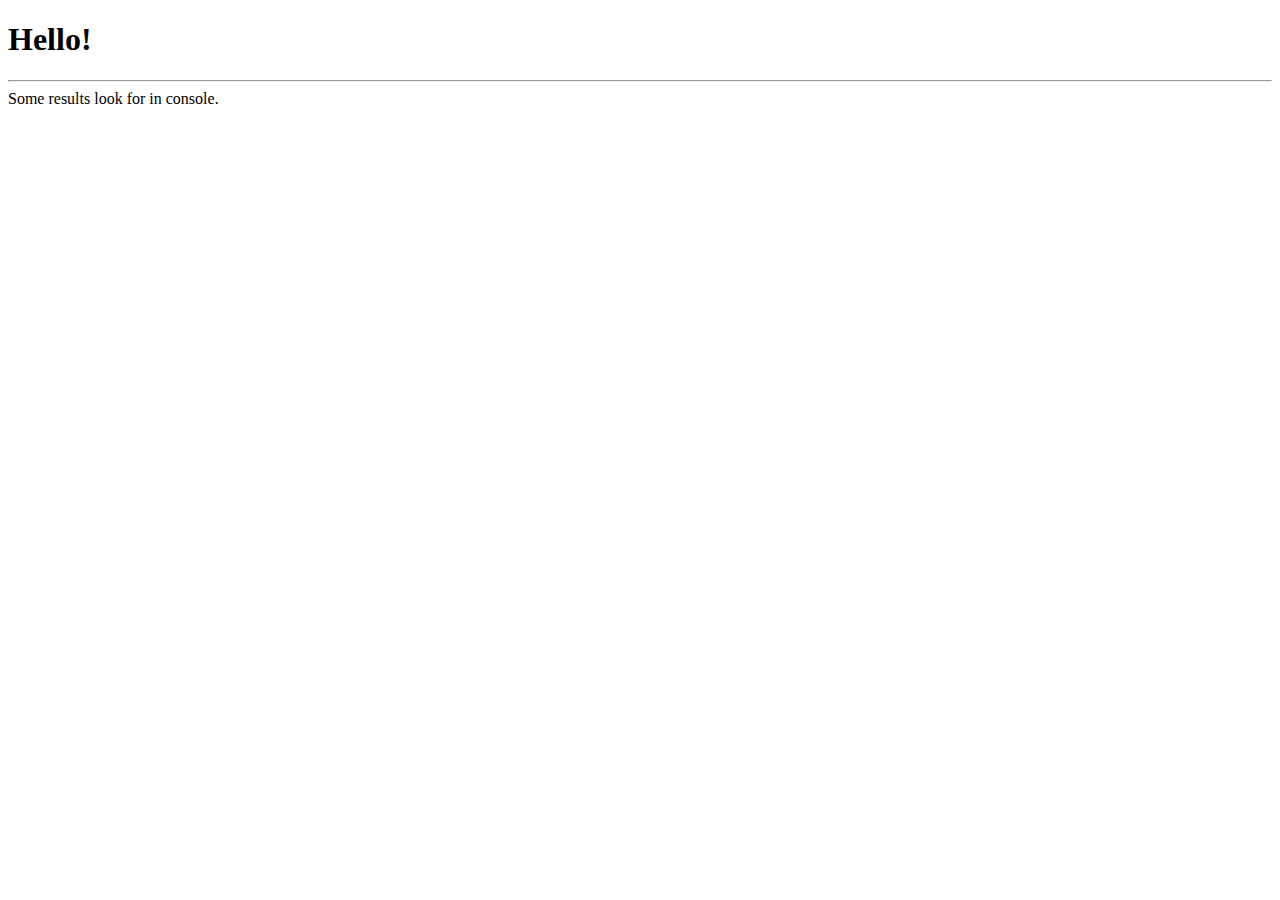
<file: LR1/index.html>
<!DOCTYPE html>
<html>
<head>
	<meta charset="utf-8">
	<title>LR1</title>
</head>
<body>
	<script src="./script.js" async></script>
	<div id="header">
		<h1>Hello!</h1>
	</div>
	<hr>
	<div class="content">
		<span class = "text">Some results look for in console.</span>
	</div>
</body>
</html>
</file>
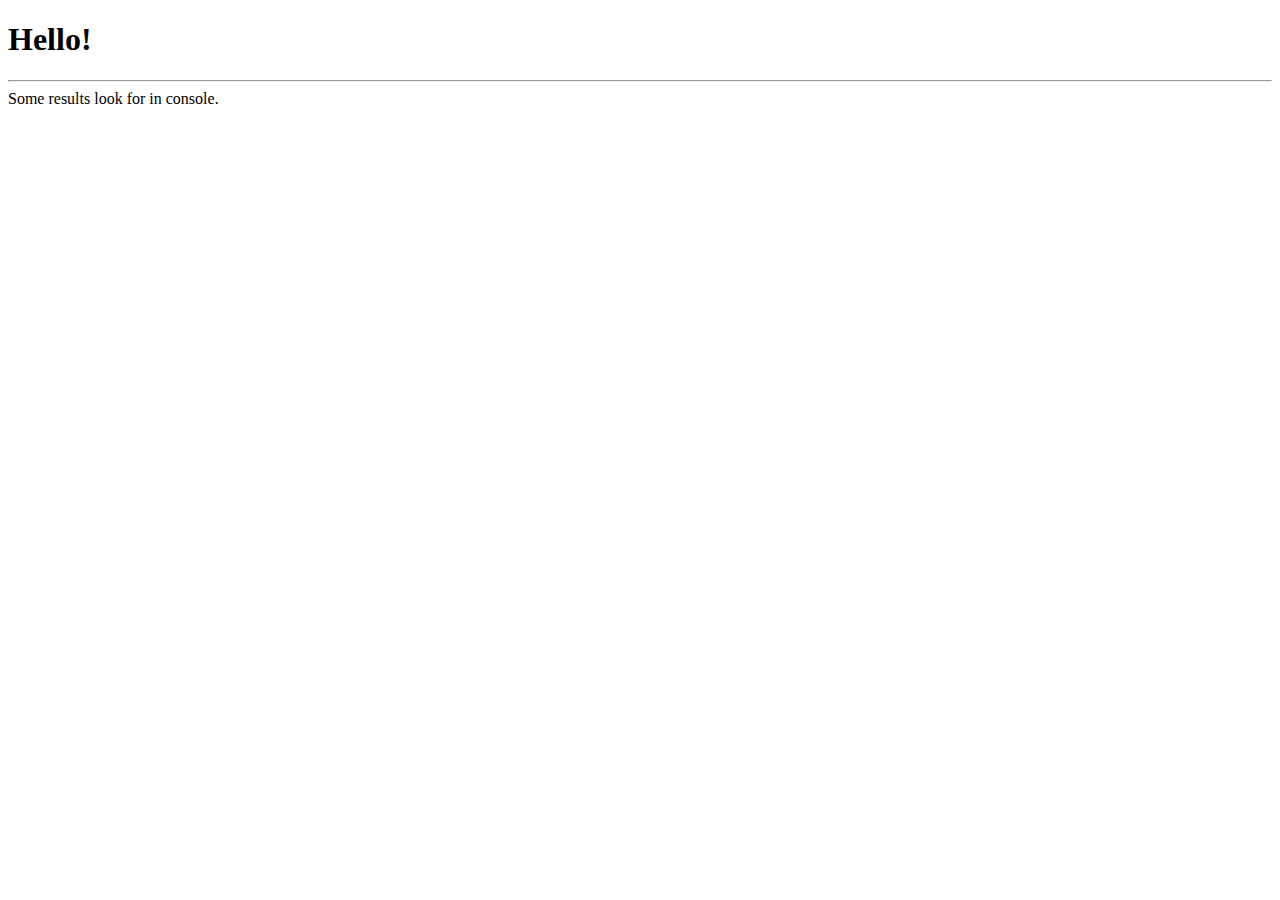
<file: LR2/index.html>
<!DOCTYPE html>
<html>
<head>
	<meta charset="utf-8">
	<title>LR2</title>
</head>
<body>
	<script src="./script.js" async></script>
	<div id="header">
		<h1>Hello!</h1>
	</div>
	<hr>
	<div class="content">
		<span class = "text">Some results look for in console.</span>
	</div>
</body>
</html>
</file>
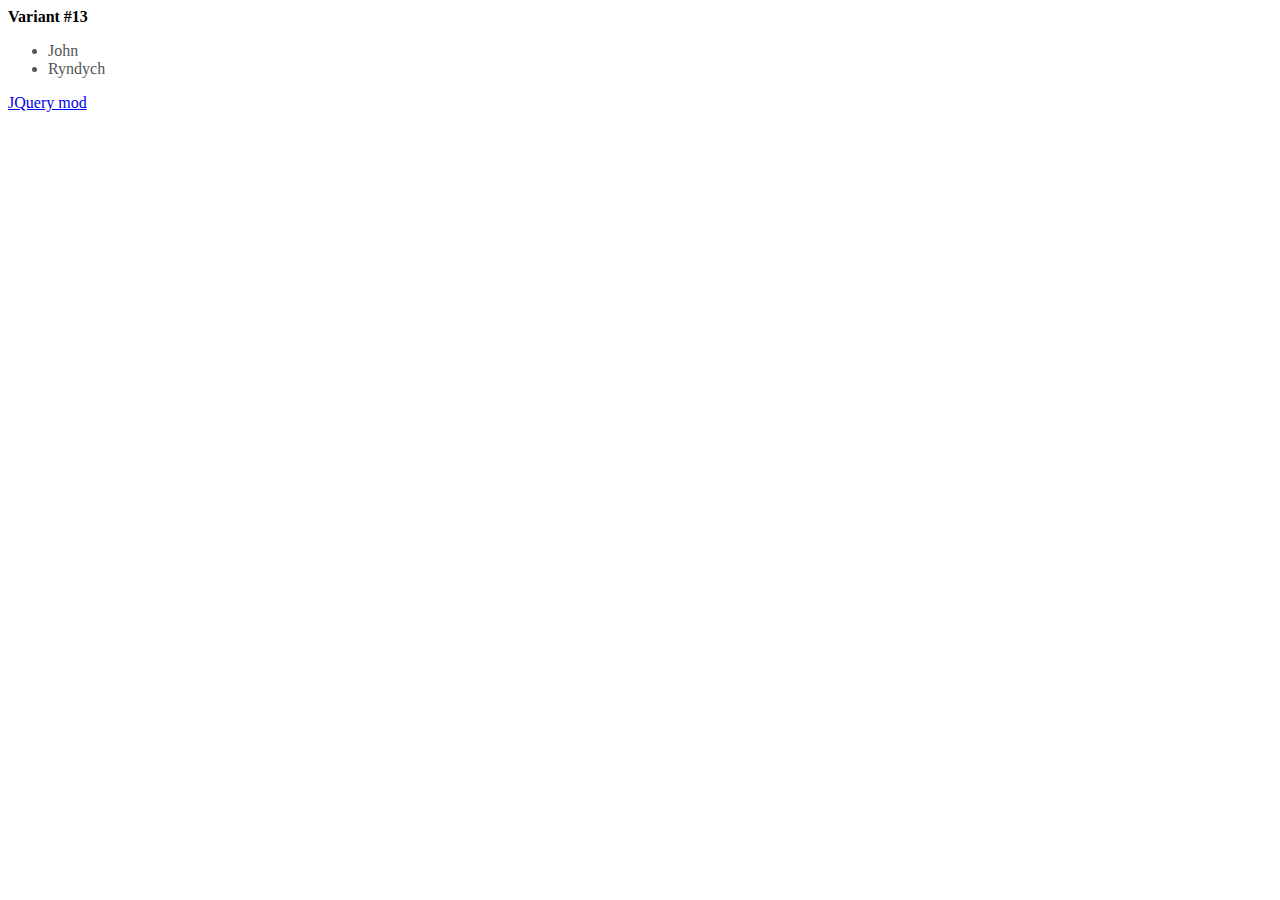
<file: LR3/index.html>
<!DOCTYPE HTML>
<html>

<head>
	<meta charset="utf-8">
</head>

<body>
	<div id="list-header">Users:</div>
 	<ul>
		<li>John</li>
		<li>Peter</li>
	</ul>

	<script>
		alert(document.head.innerHTML);
		document.getElementById('list-header').style.fontWeight = 'bold';
		document.getElementById('list-header').innerHTML = 'Variant #13';
		document.body.children[1].children[1].innerHTML = 'Ryndych';
		document.body.children[1].style.color = '#555';
	</script>

	<a href="index2.html">JQuery mod</a>
</body>

</html>
</file>
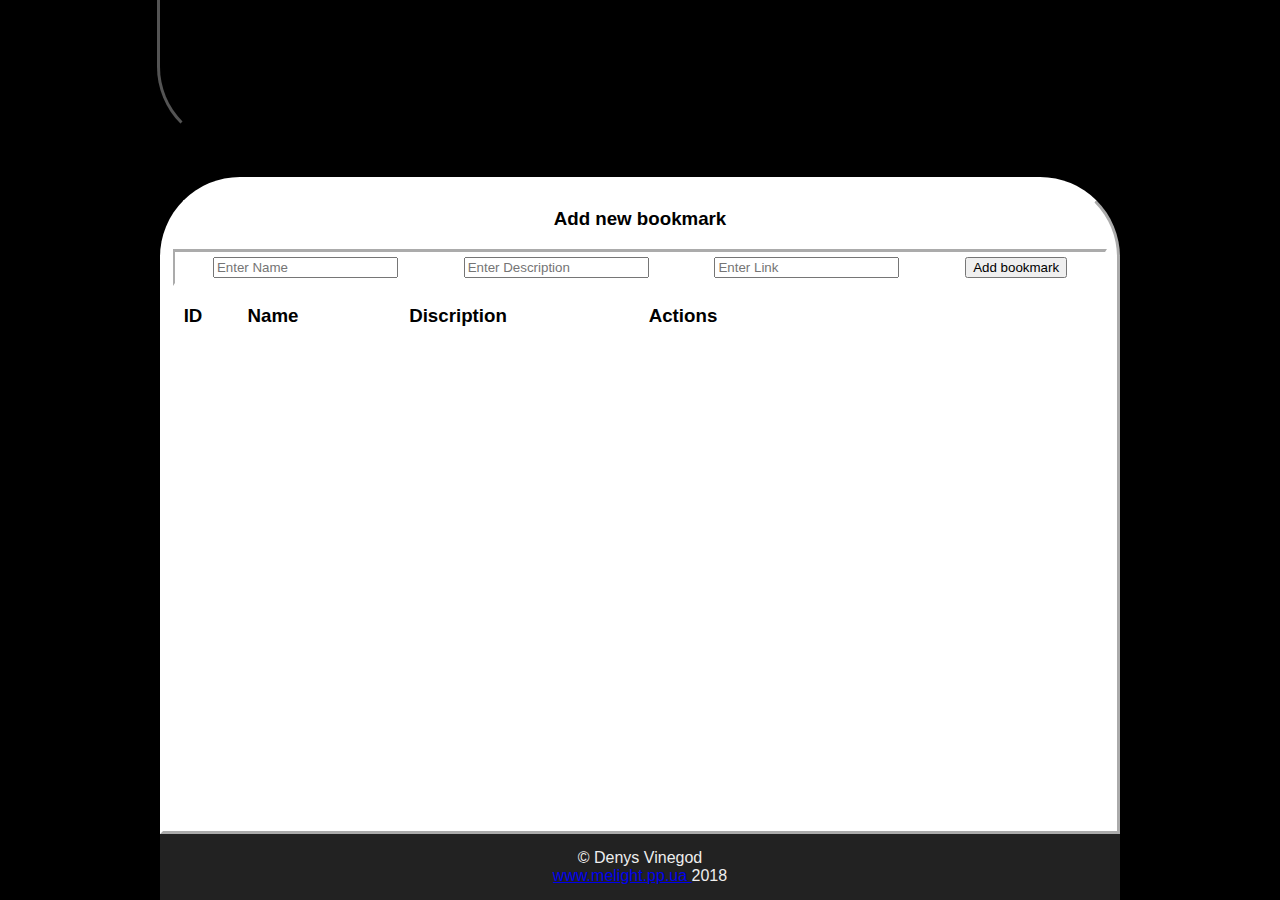
<file: LR4_Ready/index.html>
<!DOCTYPE html>
<html>
<head>
	<title>Vinegod[LR4]</title>
	<link rel="stylesheet" type="text/css" href="index.css">
	<script src="./index.js"></script>
</head>
<body>
	<div class="header">
		<h1>Bookmark manager</h1>
	</div>

	<div class="main">

		<div class="form">
			<div>
				<h3>Add new bookmark</h3>
			</div>
			<form id="addForm" method="POST" action="">
				<input type="text" name="name" id="nameInput" placeholder="Enter Name" required>
				<input type="text" name="desc" id="descInput" placeholder="Enter Description" required>
				<input type="text" name="link" id="linkInput" placeholder="Enter Link" required>
				<button type="submit" id="sendData">Add bookmark</button>
			</form>
		</div>

		<div id="mainContent">
			<div id="number"><h3>ID</h3></div>
			<div id="name"><h3>Name</h3></div>
			<div id="desc"><h3>Discription</h3></div>
			<div id="link"><h3>Actions</h3></div>
		</div>

		<div id="root">

		</div>
	</div>

	<div class="footer">
		&copy; Denys Vinegod<br><a href="http://www.melight.pp.ua/users/denys/UserPage/index.html">www.melight.pp.ua </a> 2018
	</div>
</body>
</html>
</file>
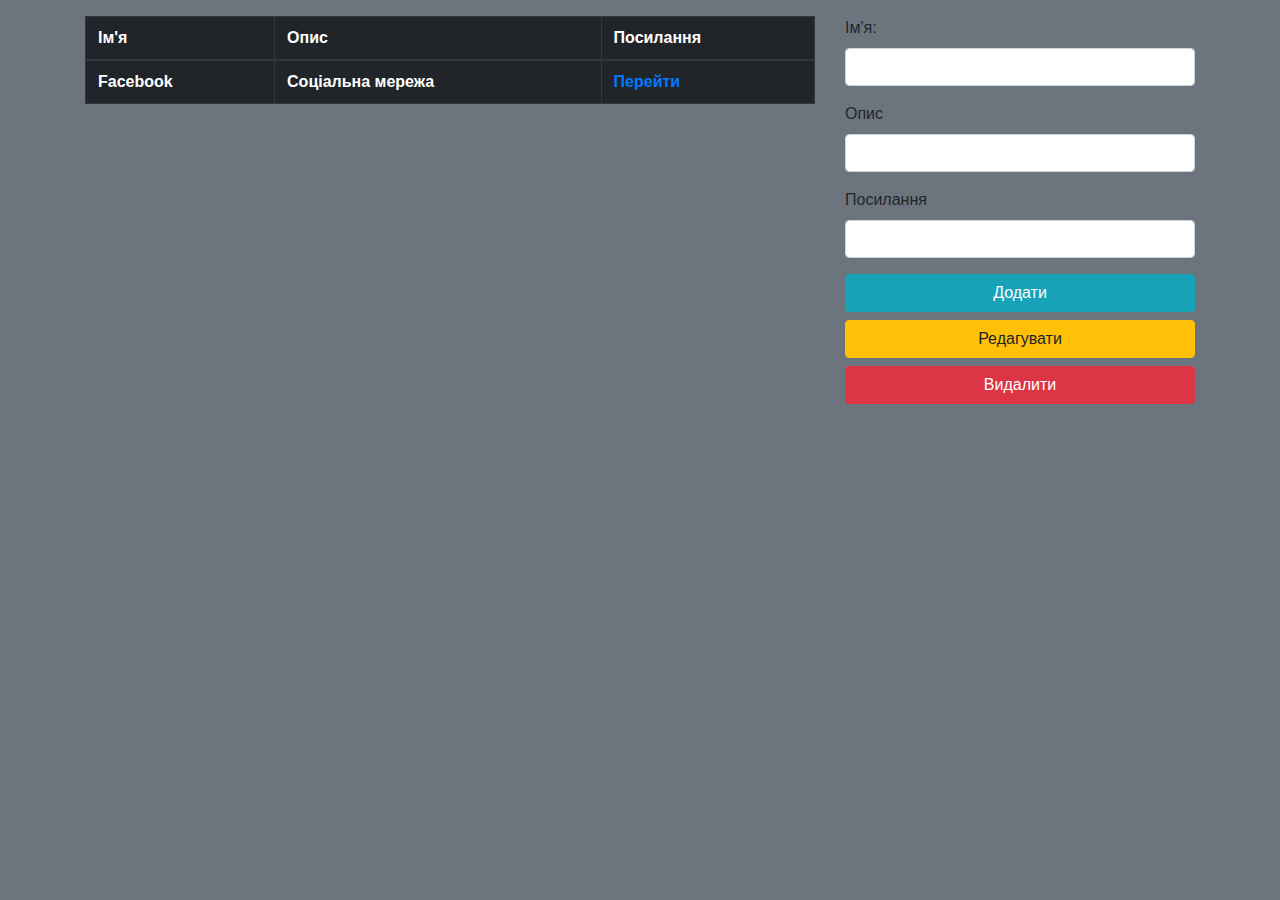
<file: LR5/index.html>
<html>
<head>
 <meta charset="utf-8">
<title>Практична робота 4</title>
 <link rel="stylesheet" href="https://maxcdn.bootstrapcdn.com/bootstrap/4.0.0/css/bootstrap.min.css">
 <style>
  tbody tr:hover  {
    background-color: #ffbb33;
    color: #0099CC;
	cursor:pointer;
}
 </style>
</head>
<body class="bg-secondary">
</p></p>
<div class="container">
 <div class="row">
      <div class="col-8">
<table class="table table-dark table-bordered" id="table">
 <thead>
<tr>
<th>Ім'я</th>
<th>Опис</th>
<th>Посилання</th>
</tr>
 <thead>
 <tbody>
<tr>
<th>Facebook</th>
<th>Соціальна мережа</th>
<th><a href="https://www.facebook.com/">Перейти</a></th>
</tr>

 </tbody>
</table>

</div>
<div class="col-4">
 <form>
    <div class="form-group">
      <label for="name">Ім'я:</label>
      <input type="text" class="form-control" id="name" name="name">
    </div>
    <div class="form-group">
      <label for="description">Опис</label>
      <input type="text" class="form-control" id="description" name="description">
    </div>
	<div class="form-group">
      <label for="link">Посилання</label>
      <input type="text" class="form-control" id="link" name="link">
    </div>
	<button class="btn btn-block btn-info" onclick="addRow(); return false;" >Додати</button>
	<button class="btn btn-block btn-warning" onclick="editRow(); return false;">Редагувати</button>
	<button class="btn btn-block btn-danger" onclick="deleteRow(); return false;">Видалити</button>
	
  </form>
 </div>
</div>
 <script>
var table=document.getElementById("table");
var index;
function addRow()
{
var newRow=table.insertRow(table.length),
name=document.getElementById("name").value,
description=document.getElementById("description").value,
link=document.getElementById("link").value;
if(name!="" && description!="" && link!=""){
cell1=newRow.insertCell(0);
cell2=newRow.insertCell(1);
cell3=newRow.insertCell(2);
cell1.innerHTML =  name;
cell2.innerHTML =  description;
cell3.innerHTML =  "<a href='"+link+"'>Перейти</a>";
selectedRow();
}
else{
alert("Заповніть всі поля");
}
}
function selectedRow(){
for(var i=1;i < table.rows.length; i++){
table.rows[i].onclick=function(){
index=this.rowIndex;
document.getElementById("name").value=this.cells[0].innerHTML;
document.getElementById("description").value=this.cells[1].innerHTML;
document.getElementById("link").value=this.cells[2].firstChild.href;
};
}
}
function deleteRow(){
table.deleteRow(index);
}
function editRow(){
var name=document.getElementById("name").value,
description=document.getElementById("description").value,
link=document.getElementById("link").value;
table.rows[index].cells[0].innerHTML=name;
table.rows[index].cells[1].innerHTML=description;
table.rows[index].cells[2].innerHTML="<a href='"+link+"'>Перейти</a>";
}
selectedRow();
</script>
</body>
</html>
</file>
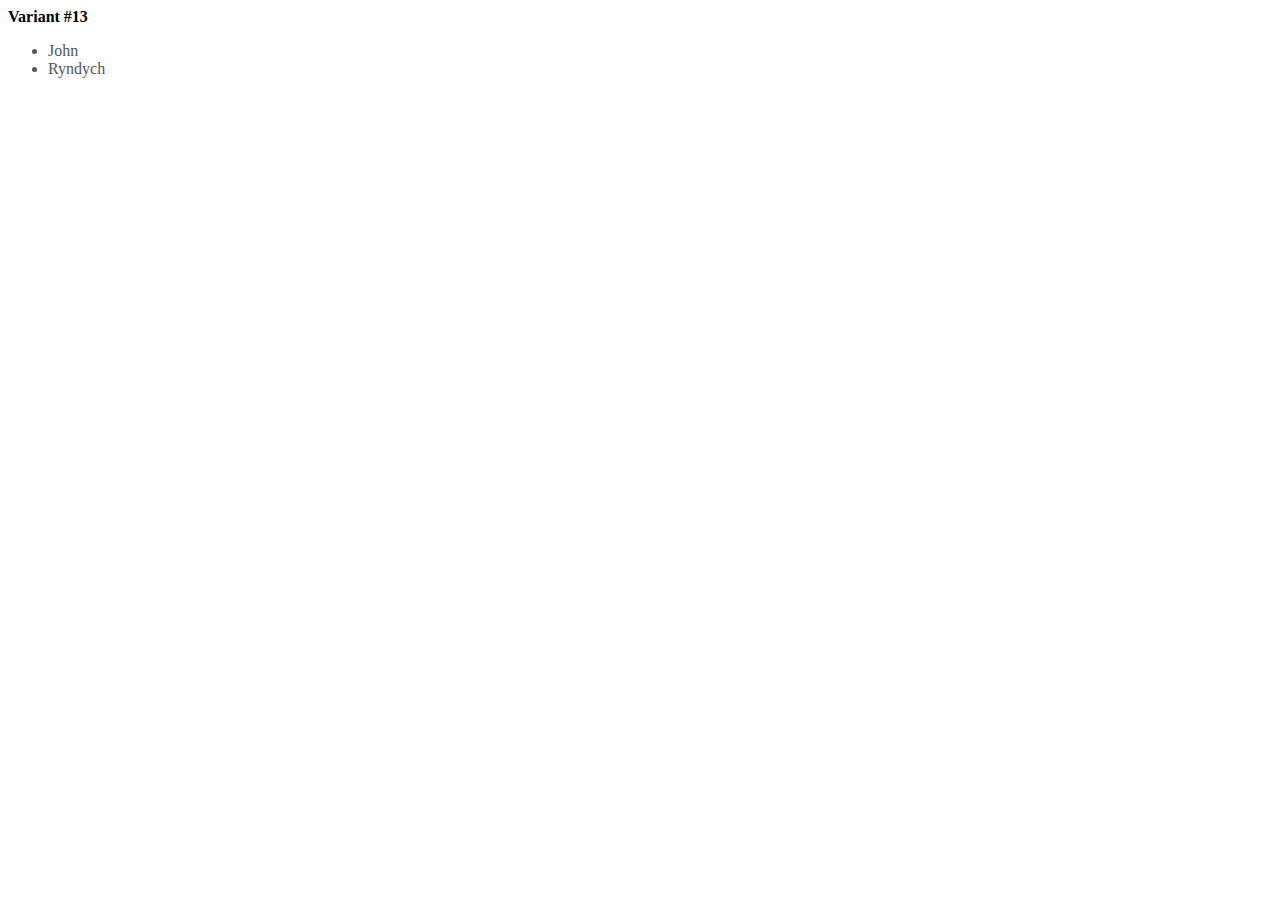
<file: LR3/index2.html>
<!DOCTYPE HTML>
<html>

<head>
	<meta charset="utf-8">
</head>

<body>
	<div id="list-header">Users:</div>
 	<ul>
		<li>John</li>
		<li>Peter</li>
	</ul>


	<script src="https://cdnjs.cloudflare.com/ajax/libs/jquery/3.3.1/jquery.min.js"></script>
	<script>
		alert($('head').html());
		$(function () {
			$('#list-header')
				.css('font-weight', 'bold')
				.html('Variant #13')
		});
		$(function () {
			$('li + li')
				.html('Ryndych')
		});
		$(function () {
			$('ul')
				.css('color', '#555')
		});
	</script>
</body>

</html>
</file>
<file: LR4_Ready/index.css>
html {
			background-color: black;
			min-height: 100%;
			font-family: sans-serif;
			display: flex;
			flex-direction: column;
		}

		body {
			margin: 0;
			padding: 0 5px;
			display: flex;
			flex-direction: column;
			flex: auto;
			min-width: 720px;
		}

		.header {
			width: 100%;
			max-width: 960px;
			min-width: 430px;
			margin: 0 auto 30px;
			padding: 30px 0 10px;;
			text-align: center;
			font-weight: bold;
			background-color: black;
			font-family: 'Times New Roman', Times, Georgia, serif;
			font-variant: small-caps;
			font-weight: bold;
			font-style: italic;
			font-size: 1.3em;
			border-bottom-left-radius:80px;
			border-bottom-right-radius:80px;
			border:outset 3px black;
			border-top: none;
		}


		.main {
			width: 100%;
			max-width: 960px;
			min-width: 430px;
			margin: auto;
			flex-grow: 1;
			box-sizing: border-box;
			background-color: white;
			border: outset 3px white;
			border-top-left-radius:80px;
			border-top-right-radius:80px;
			padding: 10px;
		}

		#mainContent{
			display: flex;
			flex-direction: row;
		}
		.form div h3{
			text-align: center;
		}

		#addForm{
			display: flex;
			flex-direction: row;
			justify-content: space-around;
			padding: 5px;
			border-top: inset 3px white;
			border-bottom: inset 3px white;
			border-left: inset 2px white; 
			border-right: inset 2px white;
		}


		#mainContent #number{
			width: 40px;
			text-align: center;
		}
		#mainContent #name{
			max-width: 200px;
			min-width: 120px;
			text-align: center;
		}
		#mainContent #desc{
			min-width: 250px;
			max-width: 400px;
			text-align: center;
		}
		#mainContent #link{
			width: 200px;
			text-align: center;
		}

		#root{
			display: flex;
			flex-direction: column;
		}

		#root .bookmark{
			display: flex;
			flex-direction: row;
			justify-content: flex-start;
		}

		#root .bookmark #number{
			width: 40px;
			text-align: center;
		}

		#root .bookmark #name{
			max-width: 200px;
			min-width: 120px;
			text-align: center;
		}

		#root .bookmark #desc{
			min-width: 250px;
			max-width: 400px;
			text-align: center;
		}

		#root .bookmark #link{
			min-width: 100px;
			max-width: 150px;
			text-align: center;
		}		

		.footer {
			background: #222;
			width: 100%;
			max-width: 960px;
			min-width: 430px;
			color: #EEEEEE;
			margin: auto;
			padding: 15px;
			box-sizing: border-box;
			text-align: center;
		}
</file>
